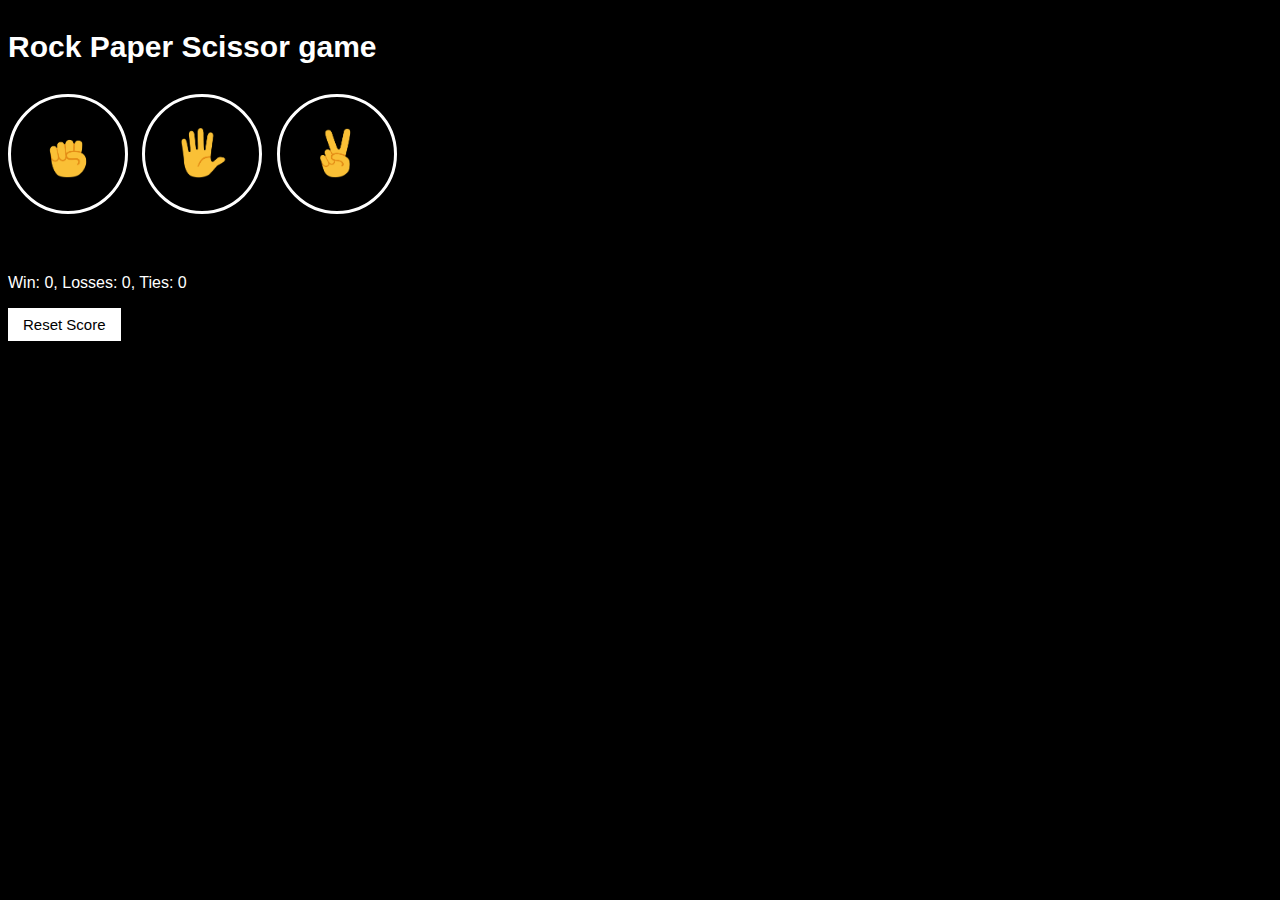
<file: index.html>
<!DOCTYPE html>
<html>
    <head>
        <title>Rock Paper Scissor game</title>
        <link rel="stylesheet" href="styles/r-p-s.css">
        <style>   
        </style>
    </head>
    <body>
        <p class="title">Rock Paper Scissor game</p>
        <button onclick="playgame('Rock')" class="move-button"><img class="move-icon"src="icons/rock-emoji.png"></button>
        <button onclick="playgame('Paper')" class="move-button"><img class="move-icon"src="icons/paper-emoji.png"></button>
        <button onclick="playgame('Scissor')" class="move-button"><img class="move-icon"src="icons/scissor-emoji.png"></button>
        <p class="result"></p>
        <p class="moves"></p>
        <p class="scoreboard">Win: 0,Losses: 0,Ties: 0</p>
        <button onclick="Reset()"class="reset-button">Reset Score</button>

    </body>
    <script src="scripts/r-p-s.js"> </script> 
</html>
</file>
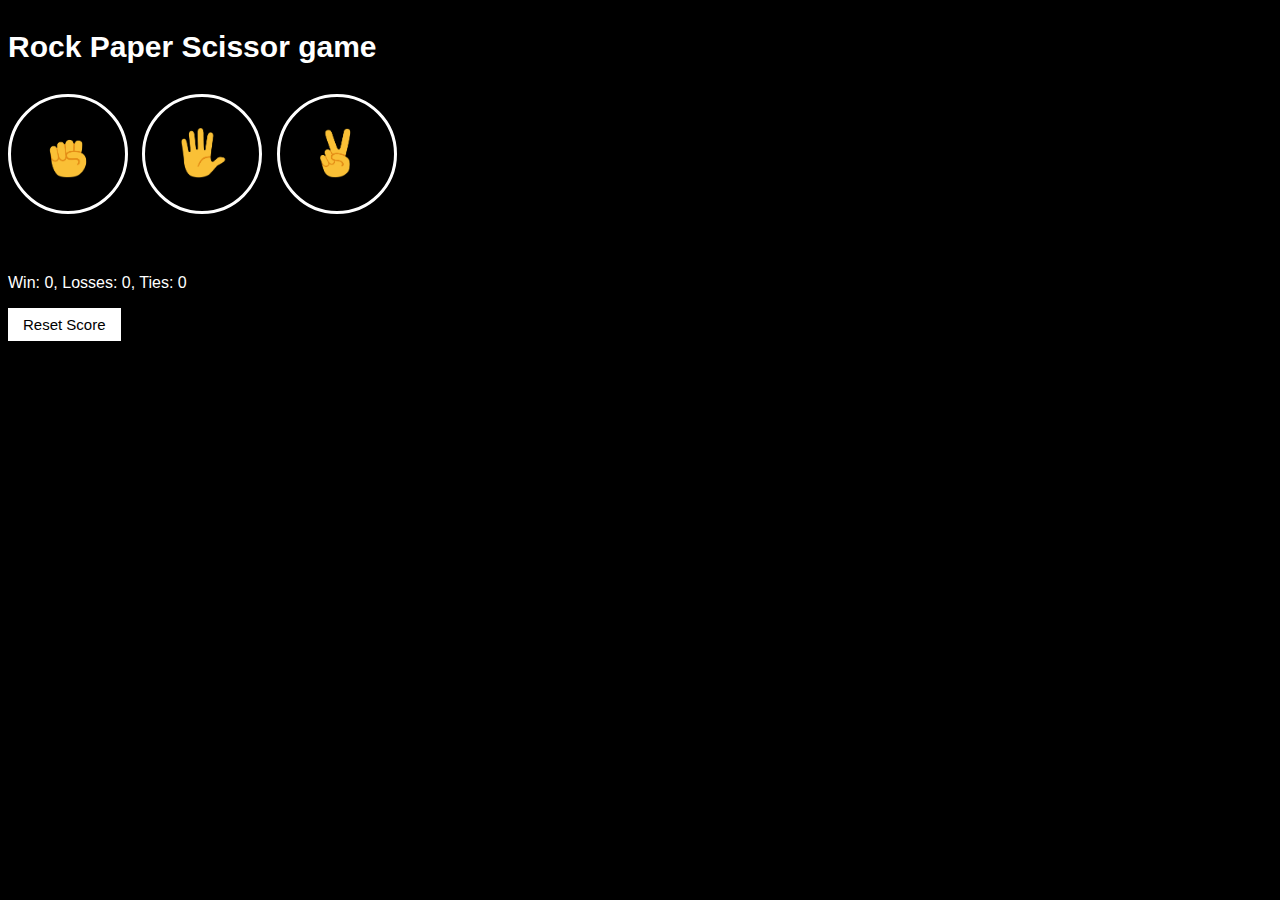
<file: r-p-s.html>
<!DOCTYPE html>
<html>
    <head>
        <title>Rock Paper Scissor game</title>
        <link rel="stylesheet" href="styles/r-p-s.css">
        <style>   
        </style>
    </head>
    <body>
        <p class="title">Rock Paper Scissor game</p>
        <button onclick="playgame('Rock')" class="move-button"><img class="move-icon"src="icons/rock-emoji.png"></button>
        <button onclick="playgame('Paper')" class="move-button"><img class="move-icon"src="icons/paper-emoji.png"></button>
        <button onclick="playgame('Scissor')" class="move-button"><img class="move-icon"src="icons/scissor-emoji.png"></button>
        <p class="result"></p>
        <p class="moves"></p>
        <p class="scoreboard">Win: 0,Losses: 0,Ties: 0</p>
        <button onclick="Reset()"class="reset-button">Reset Score</button>

    </body>
    <script src="scripts/r-p-s.js"> </script> 
</html>
</file>
<file: styles/r-p-s.css>
body{
                background-color:black;
                color:white;
                font-family:Arial;
            }
            .title{
                font-size: 30px;
                font-weight:bold;
            }
            .move-button{
                background-color: transparent;
                border:3px solid white;
                height: 120px;
                width:120px;
                border-radius:60px;
                margin-right:10px;
            }
            .move-icon{
                height: 50px;
                width:50px;
                
            }
            .result{
                font-size:25px;
                font-weight:bold;
                margin-top:50px;
            }
            .moves img {
                width: 50px;
                height: 50px;
            }

            .scoreboard{
                margin-top:60px;
                font-size:16px;
            }
            .reset-button{
                    background-color: white;
                    border: none;
                    font-size: 15px;
                    padding: 8px 15px;
                    cursor: pointer;
            }
</file>
